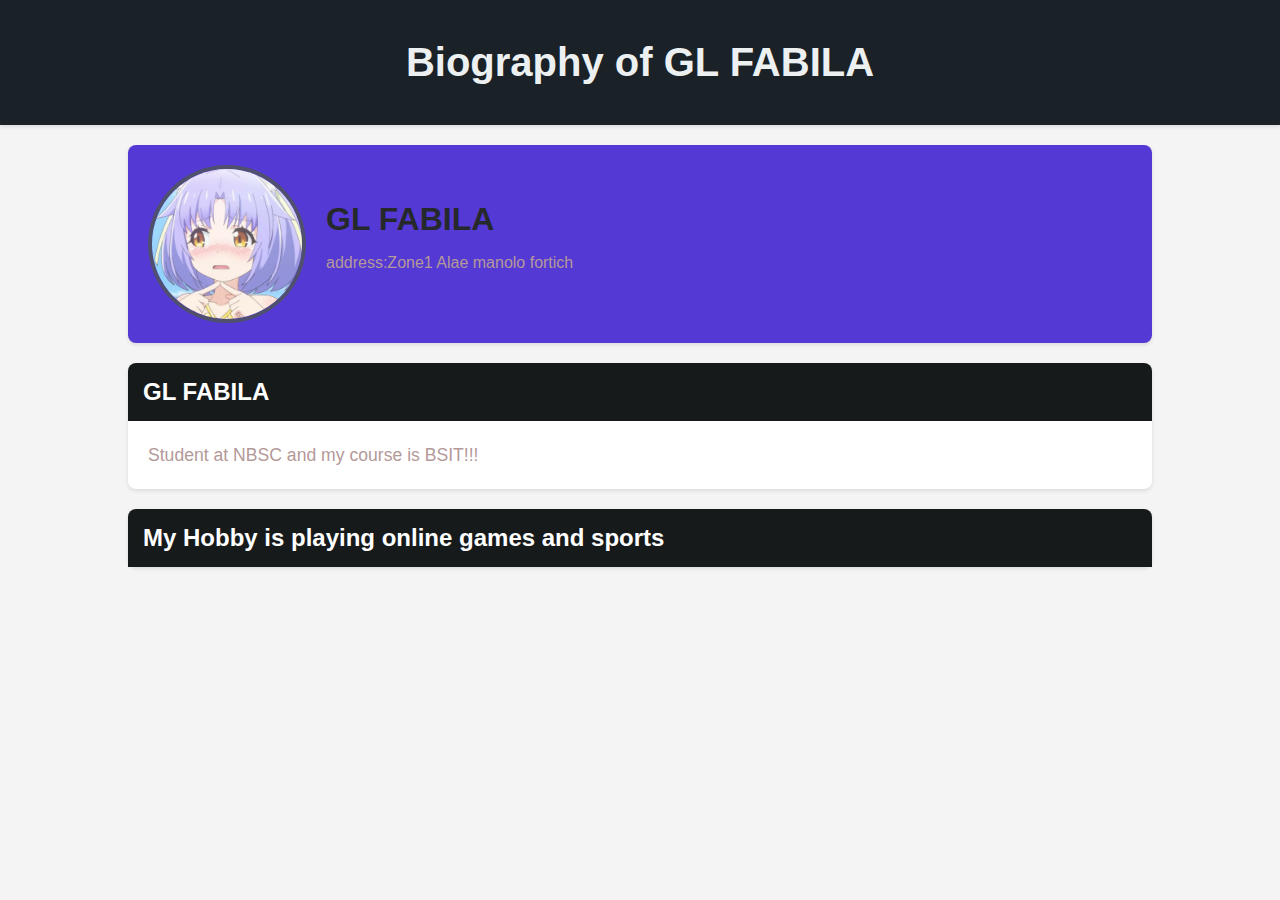
<file: Laboratory4_Fabila/bio.html>
<!DOCTYPE html>
<html lang="en">
<head>
    <meta charset="UTF-8">
    <meta name="viewport" content="width=device-width, initial-scale=1.0">
    <title>Biography of GL_FABILA</title>
    <style>
        body {
            font-family: 'Arial', sans-serif;
            background-color: #f4f4f4;
            color: #b49999;
            margin: 0;
            padding: 0;
        }
        header {
            background: #1a2127;
            color: #ecf0f1;
            padding: 20px;
            text-align: center;
            box-shadow: 0 2px 4px rgba(0, 0, 0, 0.1);
        }
        header h1 {
            margin: 0;
            font-size: 2.5em;
        }
        .container {
            width: 80%;
            max-width: 1200px;
            margin: 20px auto;
            padding: 0 20px;
            overflow: hidden;
        }
        .bio {
            display: flex;
            align-items: center;
            background: #5539d4;
            border-radius: 8px;
            padding: 20px;
            box-shadow: 0 2px 4px rgba(0, 0, 0, 0.1);
            margin-bottom: 20px;
        }
        .bio img {
            border-radius: 50%;
            border: 4px solid #4e506e;
            margin-right: 20px;
        }
        .bio h2 {
            margin: 0;
            font-size: 2em;
            color: #25292c;
        }
        .section {
            margin-bottom: 20px;
            background: #fff;
            border-radius: 8px;
            box-shadow: 0 2px 4px rgba(0, 0, 0, 0.1);
        }
        .section h3 {
            background: #171a1b;
            color: #fff;
            padding: 15px;
            margin: 0;
            font-size: 1.5em;
            border-radius: 8px 8px 0 0;
        }
        .section p {
            padding: 20px;
            margin: 0;
            font-size: 1.1em;
            line-height: 1.6;
        }
        @media (max-width: 768px) {
            .bio {
                flex-direction: column;
                text-align: center;
            }
            .bio img {
                margin-bottom: 20px;
            }
        }
    </style>
</head>
<body>
    <header>
        <div class="container">
            <h1>Biography of GL FABILA</h1>
        </div>
    </header>

    <div class="container">
        <div class="bio">
            <img src="55ef212dea34657451f75f1f27bac967.jpg" alt="" width="150" height="150">
            <div>
                <h2>GL FABILA</h2>
                <p>address:Zone1 Alae manolo fortich</div>
                
        </div>
        

        <div class="section">
            <h3>GL FABILA</h3>
            <p>Student at NBSC and my course is BSIT!!! </div>

        <div class="section">
            <h3>My Hobby is playing  online games and sports</h3>
            
    </div>
</body>
</html>
</file>
